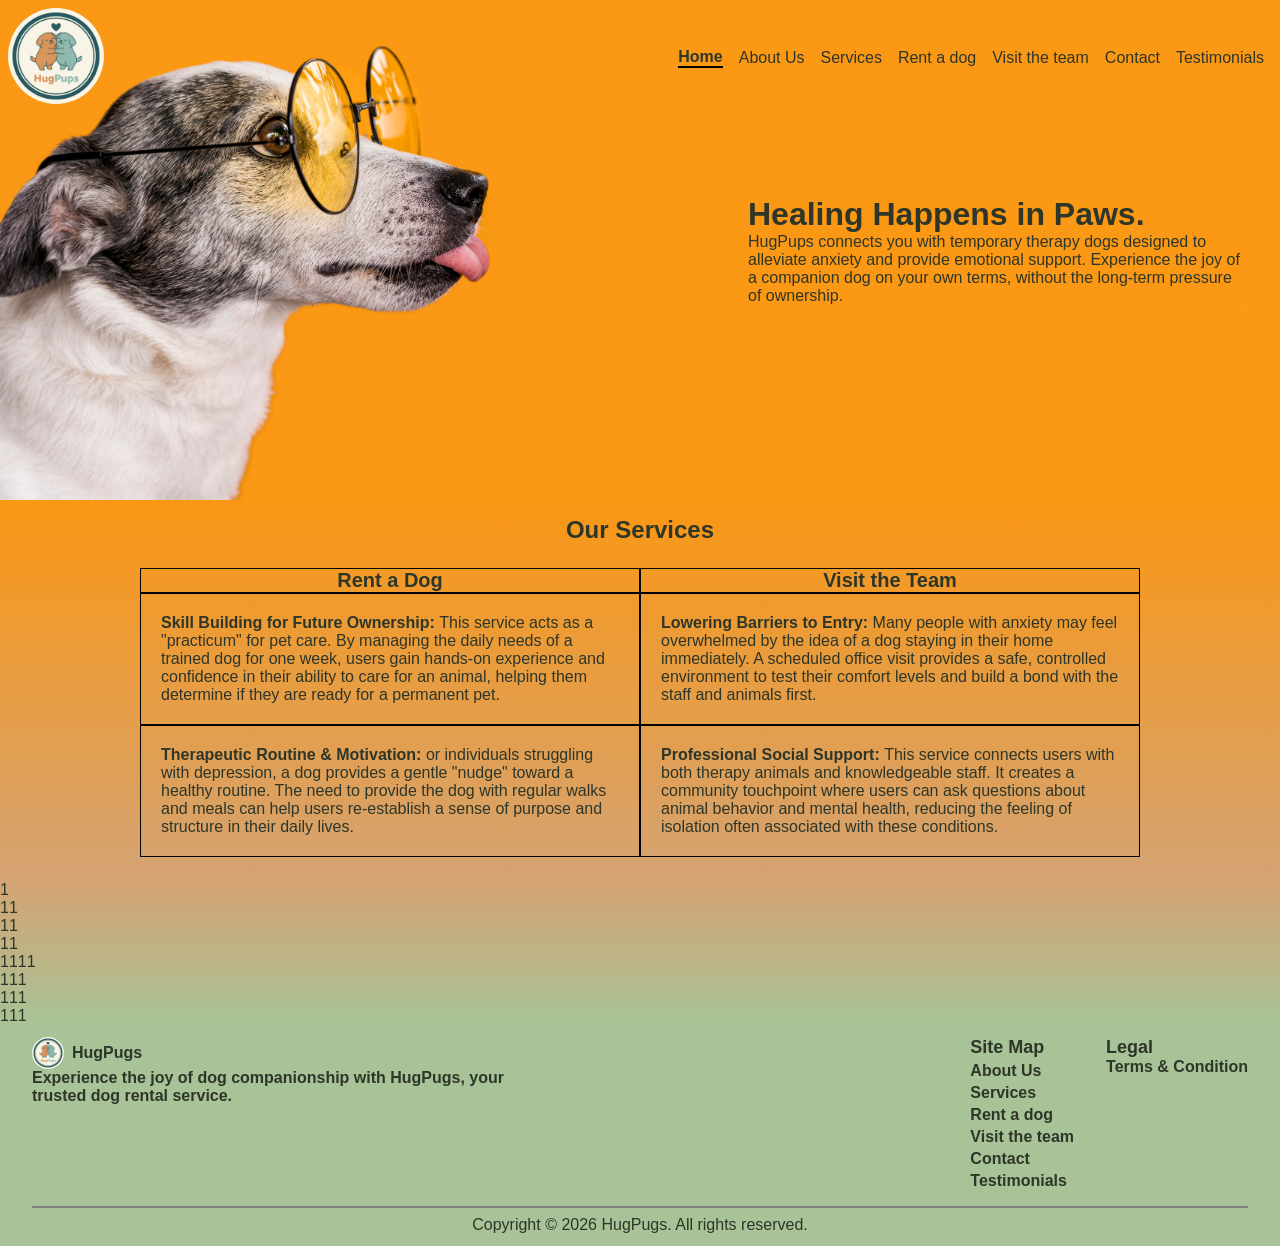
<file: index.html>
<!doctype html>
<html lang="en">

<head>
  <meta charset="UTF-8" />
  <meta name="viewport" content="width=device-width, initial-scale=1.0" />
  <title>Home | HugPups</title>
  <!-- This code link css with html -->
  <link rel="stylesheet" href="/Style/common.css" />
  <link rel="stylesheet" href="/Style/home.css" />
</head>

<body>
  <nav class="navbar">
    <div class="navlogo">
      <img src="./Assets/logo.jpg" />
    </div>
    <!-- Navigation link, they go other pages. -->
    <div class="navlinks">
      <a class="navlink active" href="/">Home</a>
      <a class="navlink" href="/Pages/about-us.html">About Us</a>
      <a class="navlink" href="/Pages/services.html">Services</a>
      <a class="navlink" href="/Pages/rent-a-dog.html">Rent a dog</a>
      <a class="navlink" href="/Pages/visit-the-team.html">Visit the team</a>
      <a class="navlink" href="/Pages/contact.html">Contact</a>
      <a class="navlink" href="/Pages/testimonials.html">Testimonials</a>
    </div>
  </nav>


  <main class="main-content">
    <div class="hero">
      <!-- <div class="hero-image">
        <img src="/Assets/header1.jpg" />
      </div> -->
      <div class="hero-content">
        <h1>Healing Happens in Paws.</h1>
        <p>HugPups connects you with temporary therapy dogs designed to alleviate anxiety and provide emotional support.
          Experience the joy of a companion dog on your own terms, without the long-term pressure of ownership.</p>
      </div>
    </div>


    <section class="Services-section">
      <div class="service-heading">
        <h1>Our Services</h1>
      </div>
      <div class="table-cont">
        <div class="s-tables">
          <div class="table-cell heading">Rent a Dog</div>
          <div class="table-cell heading">Visit the Team</div>
          <div class="table-cell info"><strong>Skill Building for Future Ownership: </strong>This service acts as a "practicum" for pet care. By managing the daily needs of a trained dog for one week, users gain hands-on experience and confidence in their ability to care for an animal, helping them determine if they are ready for a permanent pet.</div>
          <div class="table-cell info"><strong>Lowering Barriers to Entry: </strong>Many people with anxiety may feel overwhelmed by the idea of a dog staying in their home immediately. A scheduled office visit provides a safe, controlled environment to test their comfort levels and build a bond with the staff and animals first.</div>
          <div class="table-cell info"><strong>Therapeutic Routine & Motivation: </strong>or individuals struggling with depression, a dog provides a gentle "nudge" toward a healthy routine. The need to provide the dog with regular walks and meals can help users re-establish a sense of purpose and structure in their daily lives.</div>
          <div class="table-cell info"><strong>Professional Social Support: </strong>This service connects users with both therapy animals and knowledgeable staff. It creates a community touchpoint where users can ask questions about animal behavior and mental health, reducing the feeling of isolation often associated with these conditions.</div>
        </div>
      </div>
    </section>

    <section class="cards-section">
      <div class="cards">
        <div class="card">
          <div class="c-heading">1</div>
          <div class="c-image">11</div>
          <div class="c-button">11</div>
        </div>

        <div class="card">
          <div class="c-heading">11</div>
          <div class="c-image">1111</div>
          <div class="c-button"></div>
        </div>
        <div class="card">
          <div class="c-heading">111</div>
          <div class="c-image">111</div>
          <div class="c-button">111</div>
        </div>
      </div>
    </section>

  </main>




  <footer class="footer">
    <div class="footer-content">
      <div class="footer-left">
        <div class="footerheading">
          <img class="footer-image" src="/Assets/logo.jpg" />
          <p class="footer-name">HugPugs</p>
        </div>
        <p class="footer-description">Experience the joy of dog companionship with HugPugs, your trusted dog rental
          service.</p>
      </div>
      <div class="footer-right-section">
        <div class="footer-links footer-center">
          <p>Site Map</p>
          <a class="footer-link" href="/Pages/about-us.html">About Us</a>
          <a class="footer-link" href="/Pages/services.html">Services</a>
          <a class="footer-link" href="/Pages/rent-a-dog.html">Rent a dog</a>
          <a class="footer-link" href="/Pages/visit-the-team.html">Visit the team</a>
          <a class="footer-link" href="/Pages/contact.html">Contact</a>
          <a class="footer-link" href="/Pages/testimonials.html">Testimonials</a>
        </div>
        <div class="footer-legal footer-right">
          <p>Legal</p>
          <a class="footer-link" href="/Pages/terms-and-condition.html">Terms & Condition</a>
        </div>

      </div>
    </div>
    <div class="Copyright-box"></div>
    <!-- <hr class="solid"> -->

    <p class="copyright">Copyright © 2026 HugPugs. All rights reserved.</p>
    </div>
  </footer>
</body>

</html>
</file>
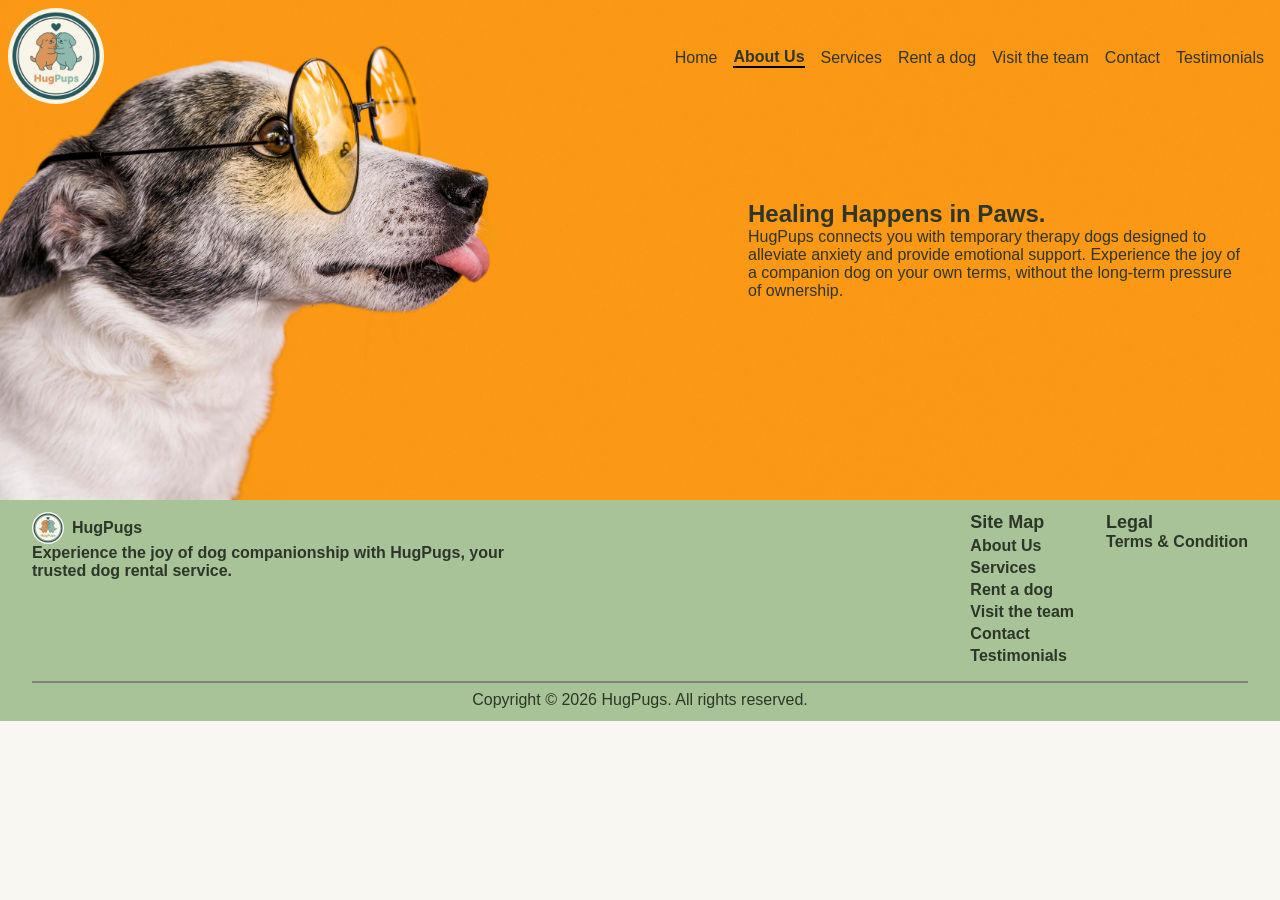
<file: Pages/about-us.html>
<!doctype html>
<html lang="en">

<head>
  <meta charset="UTF-8" />
  <meta name="viewport" content="width=device-width, initial-scale=1.0" />
  <title>Home | HugPups</title>
  <!-- This code link css with html -->
  <link rel="stylesheet" href="/Style/common.css" />
  <link rel="stylesheet" href="/Style/home.css" />
</head>

<body>
  <nav class="navbar">
    <div class="navlogo">
      <img src="/Assets/logo.jpg" />
    </div>
    <!-- Navigation link, they go other pages. -->
    <div class="navlinks">
      <a class="navlink" href="/">Home</a>
      <a class="navlink active" href="/Pages/about-us.html">About Us</a>
      <a class="navlink" href="/Pages/services.html">Services</a>
      <a class="navlink" href="/Pages/rent-a-dog.html">Rent a dog</a>
      <a class="navlink" href="/Pages/visit-the-team.html">Visit the team</a>
      <a class="navlink" href="/Pages/contact.html">Contact</a>
      <a class="navlink" href="/Pages/testimonials.html">Testimonials</a>
    </div>
  </nav>

  <main class="main-content">
    <section class="hero">
      <!-- <div class="hero-image">
        <img src="/Assets/header1.jpg" />
      </div> -->
      <div class="hero-content">
        <h1>Healing Happens in Paws.</h1>
        <p>HugPups connects you with temporary therapy dogs designed to alleviate anxiety and provide emotional support. Experience the joy of a companion dog on your own terms, without the long-term pressure of ownership.</p>
      </div>
    </section>


    </main>


  <footer class="footer">
    <div class="footer-content">
      <div class="footer-left">
        <div class="footerheading">
          <img class="footer-image" src="/Assets/logo.jpg" />
          <p class="footer-name">HugPugs</p>
        </div>
        <p class="footer-description">Experience the joy of dog companionship with HugPugs, your trusted dog rental
          service.</p>
      </div>
      <div class="footer-right-section">
        <div class="footer-links footer-center">
          <p>Site Map</p>
          <a class="footer-link" href="/Pages/about-us.html">About Us</a>
          <a class="footer-link" href="/Pages/services.html">Services</a>
          <a class="footer-link" href="/Pages/rent-a-dog.html">Rent a dog</a>
          <a class="footer-link" href="/Pages/visit-the-team.html">Visit the team</a>
          <a class="footer-link" href="/Pages/contact.html">Contact</a>
          <a class="footer-link" href="/Pages/testimonials.html">Testimonials</a>
        </div>
        <div class="footer-legal footer-right">
          <p>Legal</p>
          <a class="footer-link" href="/Pages/terms-and-condition.html">Terms & Condition</a>
        </div>

      </div>
    </div>
    <div class="Copyright-box"></div>
    <!-- <hr class="solid"> -->

    <p class="copyright">Copyright © 2026 HugPugs. All rights reserved.</p>
  </div>
  </footer>
</body>

</html>
</file>
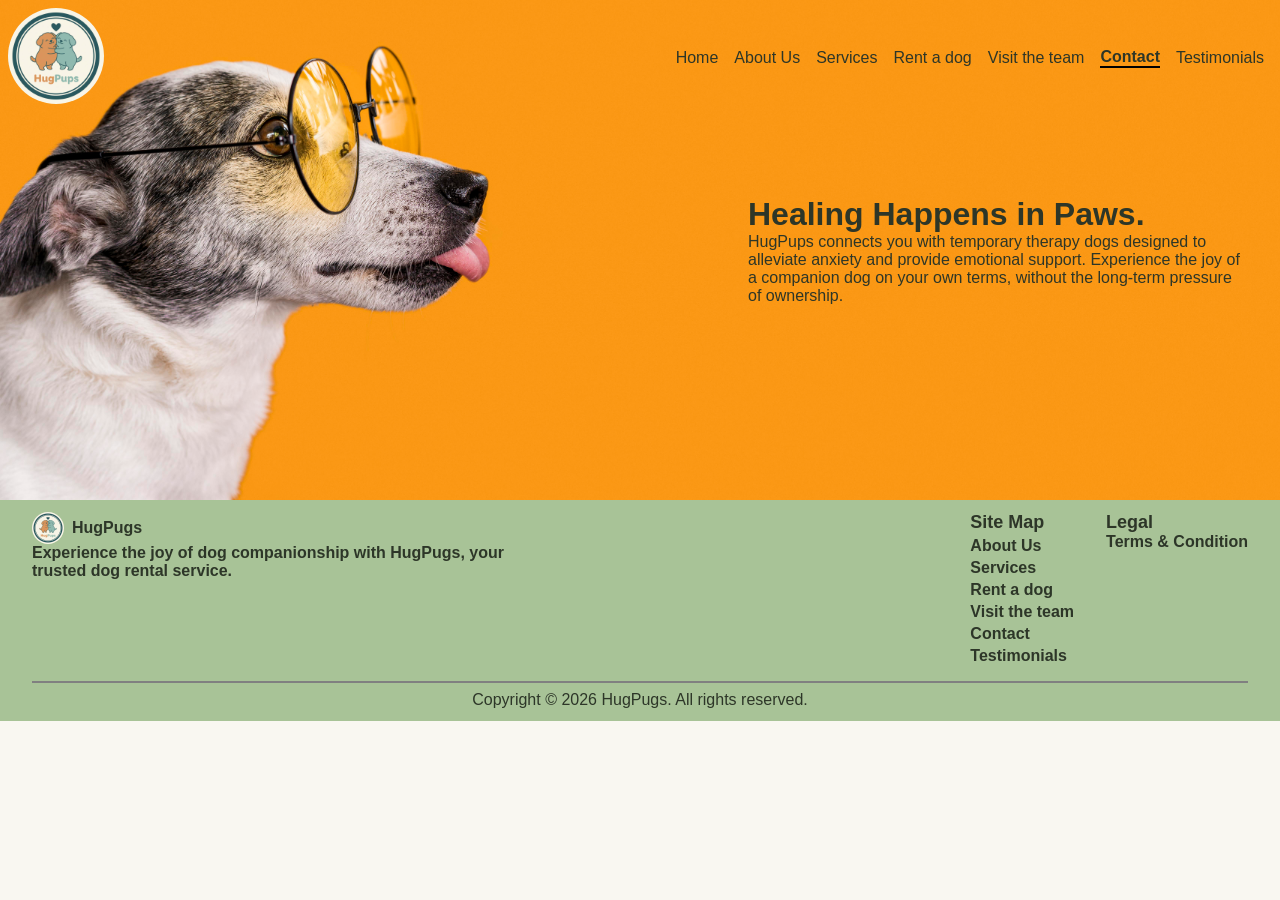
<file: Pages/contact.html>
<!doctype html>
<html lang="en">

<head>
  <meta charset="UTF-8" />
  <meta name="viewport" content="width=device-width, initial-scale=1.0" />
  <title>Home | HugPups</title>
  <!-- This code link css with html -->
  <link rel="stylesheet" href="/Style/common.css" />
  <link rel="stylesheet" href="/Style/home.css" />
</head>

<body>
  <nav class="navbar">
    <div class="navlogo">
      <img src="/Assets/logo.jpg" />
    </div>
    <!-- Navigation link, they go other pages. -->
    <div class="navlinks">
      <a class="navlink" href="/">Home</a>
      <a class="navlink" href="/Pages/about-us.html">About Us</a>
      <a class="navlink" href="/Pages/services.html">Services</a>
      <a class="navlink" href="/Pages/rent-a-dog.html">Rent a dog</a>
      <a class="navlink" href="/Pages/visit-the-team.html">Visit the team</a>
      <a class="navlink active" href="/Pages/contact.html">Contact</a>
      <a class="navlink" href="/Pages/testimonials.html">Testimonials</a>
    </div>
  </nav>

  <main class="main-content">
    <div class="hero">
      <!-- <div class="hero-image">
        <img src="/Assets/header1.jpg" />
      </div> -->
      <div class="hero-content">
        <h1>Healing Happens in Paws.</h1>
        <p>HugPups connects you with temporary therapy dogs designed to alleviate anxiety and provide emotional support. Experience the joy of a companion dog on your own terms, without the long-term pressure of ownership.</p>
      </div>
    </div>
    </main>


  <footer class="footer">
    <div class="footer-content">
      <div class="footer-left">
        <div class="footerheading">
          <img class="footer-image" src="/Assets/logo.jpg" />
          <p class="footer-name">HugPugs</p>
        </div>
        <p class="footer-description">Experience the joy of dog companionship with HugPugs, your trusted dog rental
          service.</p>
      </div>
      <div class="footer-right-section">
        <div class="footer-links footer-center">
          <p>Site Map</p>
          <a class="footer-link" href="/Pages/about-us.html">About Us</a>
          <a class="footer-link" href="/Pages/services.html">Services</a>
          <a class="footer-link" href="/Pages/rent-a-dog.html">Rent a dog</a>
          <a class="footer-link" href="/Pages/visit-the-team.html">Visit the team</a>
          <a class="footer-link" href="/Pages/contact.html">Contact</a>
          <a class="footer-link" href="/Pages/testimonials.html">Testimonials</a>
        </div>
        <div class="footer-legal footer-right">
          <p>Legal</p>
          <a class="footer-link" href="/Pages/terms-and-condition.html">Terms & Condition</a>
        </div>

      </div>
    </div>
    <div class="Copyright-box"></div>
    <!-- <hr class="solid"> -->

    <p class="copyright">Copyright © 2026 HugPugs. All rights reserved.</p>
  </div>
  </footer>
</body>

</html>
</file>
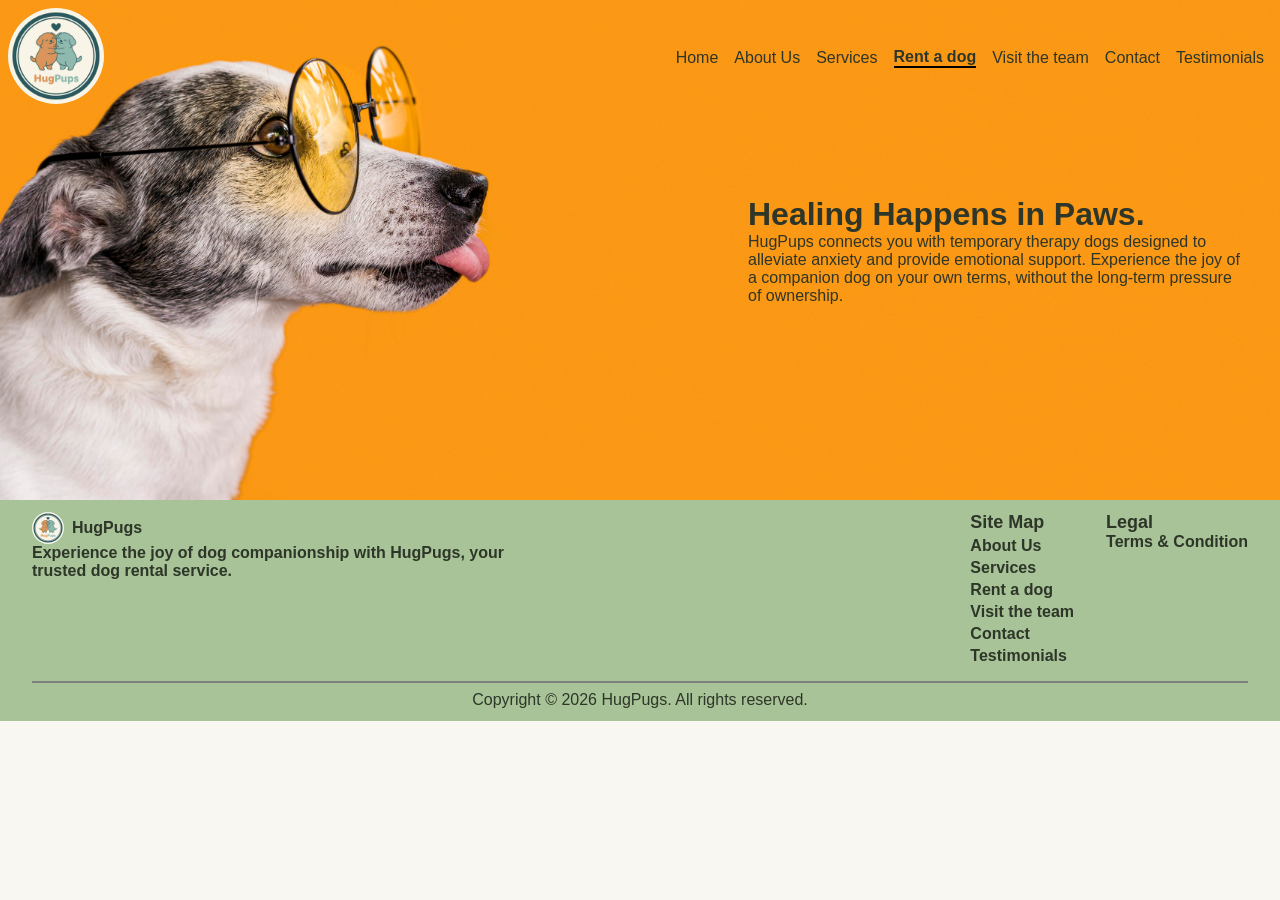
<file: Pages/rent-a-dog.html>
<!doctype html>
<html lang="en">

<head>
  <meta charset="UTF-8" />
  <meta name="viewport" content="width=device-width, initial-scale=1.0" />
  <title>Home | HugPups</title>
  <!-- This code link css with html -->
  <link rel="stylesheet" href="/Style/common.css" />
  <link rel="stylesheet" href="/Style/home.css" />
</head>

<body>
  <nav class="navbar">
    <div class="navlogo">
      <img src="/Assets/logo.jpg" />
    </div>
    <!-- Navigation link, they go other pages. -->
    <div class="navlinks">
      <a class="navlink" href="/">Home</a>
      <a class="navlink" href="/Pages/about-us.html">About Us</a>
      <a class="navlink" href="/Pages/services.html">Services</a>
      <a class="navlink active" href="/Pages/rent-a-dog.html">Rent a dog</a>
      <a class="navlink" href="/Pages/visit-the-team.html">Visit the team</a>
      <a class="navlink" href="/Pages/contact.html">Contact</a>
      <a class="navlink" href="/Pages/testimonials.html">Testimonials</a>
    </div>
  </nav>

  <main class="main-content">
    <div class="hero">
      <!-- <div class="hero-image">
        <img src="/Assets/header1.jpg" />
      </div> -->
      <div class="hero-content">
        <h1>Healing Happens in Paws.</h1>
        <p>HugPups connects you with temporary therapy dogs designed to alleviate anxiety and provide emotional support. Experience the joy of a companion dog on your own terms, without the long-term pressure of ownership.</p>
      </div>
    </div>
    </main>



  <footer class="footer">
    <div class="footer-content">
      <div class="footer-left">
        <div class="footerheading">
          <img class="footer-image" src="/Assets/logo.jpg" />
          <p class="footer-name">HugPugs</p>
        </div>
        <p class="footer-description">Experience the joy of dog companionship with HugPugs, your trusted dog rental
          service.</p>
      </div>
      <div class="footer-right-section">
        <div class="footer-links footer-center">
          <p>Site Map</p>
          <a class="footer-link" href="/Pages/about-us.html">About Us</a>
          <a class="footer-link" href="/Pages/services.html">Services</a>
          <a class="footer-link" href="/Pages/rent-a-dog.html">Rent a dog</a>
          <a class="footer-link" href="/Pages/visit-the-team.html">Visit the team</a>
          <a class="footer-link" href="/Pages/contact.html">Contact</a>
          <a class="footer-link" href="/Pages/testimonials.html">Testimonials</a>
        </div>
        <div class="footer-legal footer-right">
          <p>Legal</p>
          <a class="footer-link" href="/Pages/terms-and-condition.html">Terms & Condition</a>
        </div>

      </div>
    </div>
    <div class="Copyright-box"></div>
    <!-- <hr class="solid"> -->

    <p class="copyright">Copyright © 2026 HugPugs. All rights reserved.</p>
  </div>
  </footer>
</body>

</html>
</file>
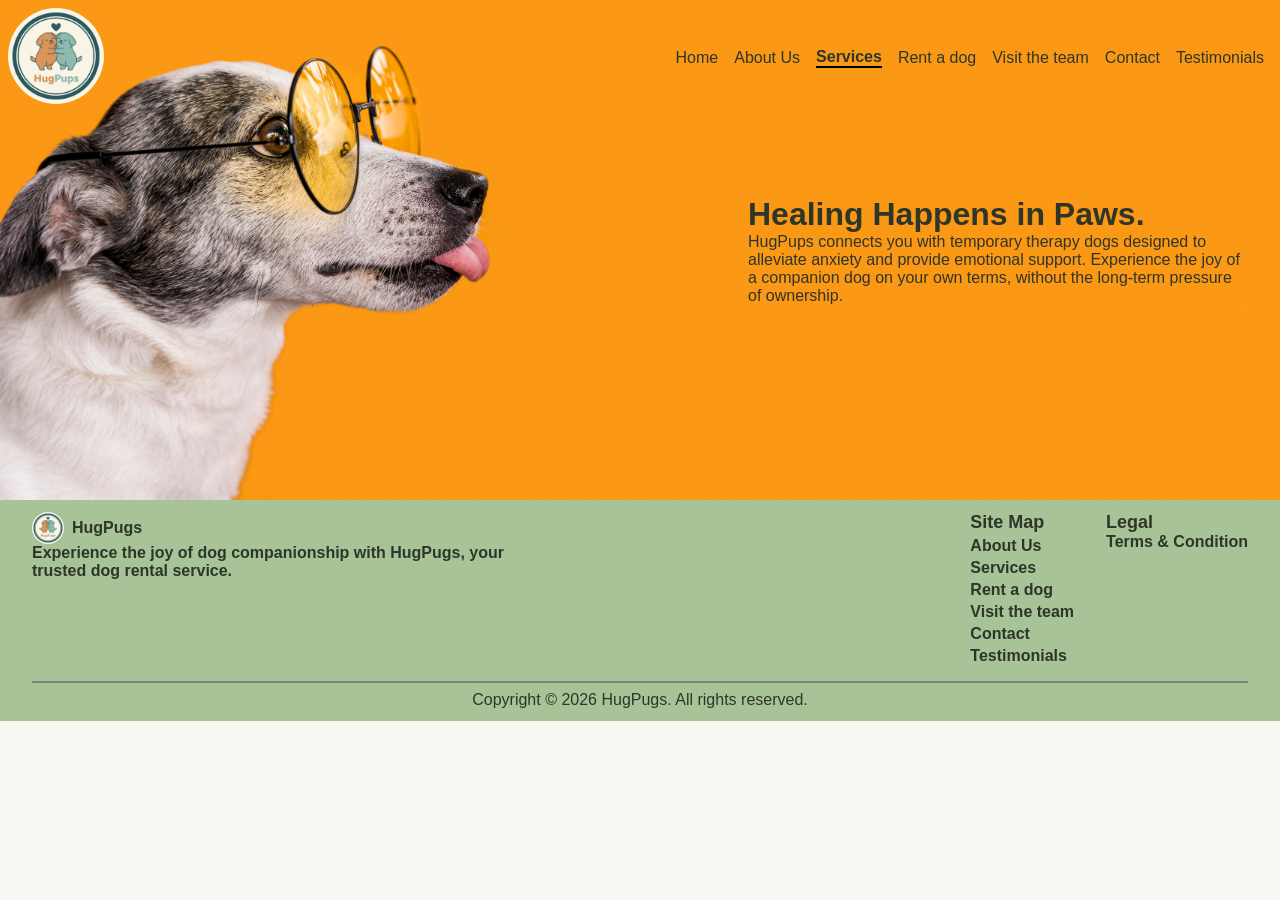
<file: Pages/services.html>
<!doctype html>
<html lang="en">

<head>
  <meta charset="UTF-8" />
  <meta name="viewport" content="width=device-width, initial-scale=1.0" />
  <title>Home | HugPups</title>
  <!-- This code link css with html -->
  <link rel="stylesheet" href="/Style/common.css" />
  <link rel="stylesheet" href="/Style/home.css" />
</head>

<body>
  <nav class="navbar">
    <div class="navlogo">
      <img src="/Assets/logo.jpg" />
    </div>
    <!-- Navigation link, they go other pages. -->
    <div class="navlinks">
      <a class="navlink" href="/">Home</a>
      <a class="navlink" href="/Pages/about-us.html">About Us</a>
      <a class="navlink active" href="/Pages/services.html">Services</a>
      <a class="navlink" href="/Pages/rent-a-dog.html">Rent a dog</a>
      <a class="navlink" href="/Pages/visit-the-team.html">Visit the team</a>
      <a class="navlink" href="/Pages/contact.html">Contact</a>
      <a class="navlink" href="/Pages/testimonials.html">Testimonials</a>
    </div>
  </nav>

  <main class="main-content">
    <div class="hero">
      <!-- <div class="hero-image">
        <img src="/Assets/header1.jpg" />
      </div> -->
      <div class="hero-content">
        <h1>Healing Happens in Paws.</h1>
        <p>HugPups connects you with temporary therapy dogs designed to alleviate anxiety and provide emotional support. Experience the joy of a companion dog on your own terms, without the long-term pressure of ownership.</p>
      </div>
    </div>
    </main>



  <footer class="footer">
    <div class="footer-content">
      <div class="footer-left">
        <div class="footerheading">
          <img class="footer-image" src="/Assets/logo.jpg" />
          <p class="footer-name">HugPugs</p>
        </div>
        <p class="footer-description">Experience the joy of dog companionship with HugPugs, your trusted dog rental
          service.</p>
      </div>
      <div class="footer-right-section">
        <div class="footer-links footer-center">
          <p>Site Map</p>
          <a class="footer-link" href="/Pages/about-us.html">About Us</a>
          <a class="footer-link" href="/Pages/services.html">Services</a>
          <a class="footer-link" href="/Pages/rent-a-dog.html">Rent a dog</a>
          <a class="footer-link" href="/Pages/visit-the-team.html">Visit the team</a>
          <a class="footer-link" href="/Pages/contact.html">Contact</a>
          <a class="footer-link" href="/Pages/testimonials.html">Testimonials</a>
        </div>
        <div class="footer-legal footer-right">
          <p>Legal</p>
          <a class="footer-link" href="/Pages/terms-and-condition.html">Terms & Condition</a>
        </div>

      </div>
    </div>
    <div class="Copyright-box"></div>
    <!-- <hr class="solid"> -->

    <p class="copyright">Copyright © 2026 HugPugs. All rights reserved.</p>
  </div>
  </footer>
</body>

</html>
</file>
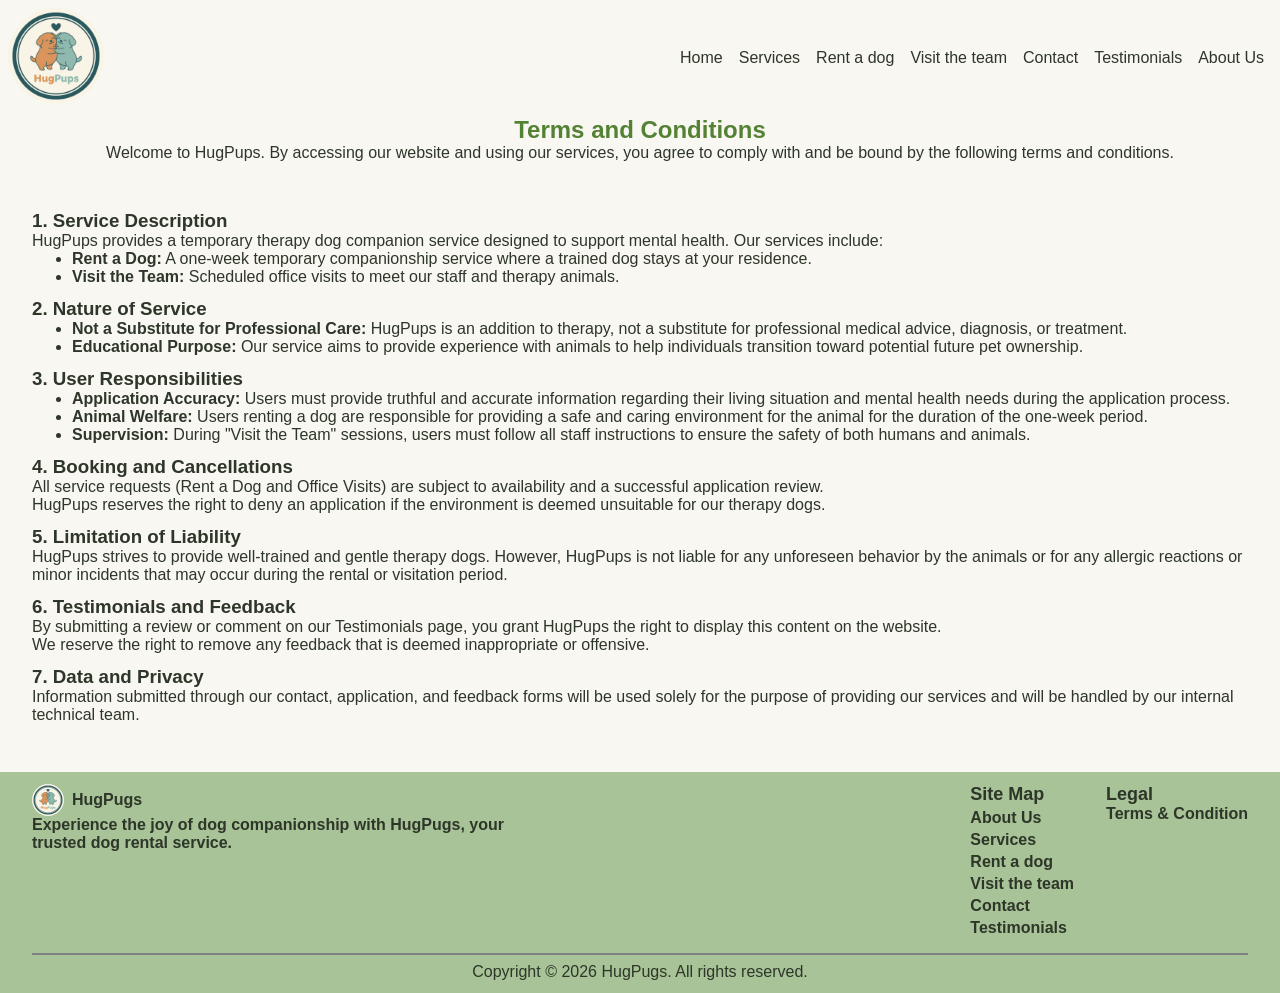
<file: Pages/terms-and-condition.html>
<!doctype html>
<html lang="en">

<head>
  <meta charset="UTF-8" />
  <meta name="viewport" content="width=device-width, initial-scale=1.0" />
  <title>Terms & Condition | HugPups</title>
  <!-- This code link css with html -->
  <link rel="stylesheet" href="/Style/common.css" />
  <link rel="stylesheet" href="/Style/terms-and-condition.css" />
</head>

<body>
  <nav class="navbar top">
    <div class="navlogo">
      <img src="/Assets/logo.jpg" />
    </div>
    <!-- Navigation link, they go other pages. -->
    <div class="navlinks">
      <a class="navlink" href="/">Home</a>
      <a class="navlink" href="/Pages/services.html">Services</a>
      <a class="navlink" href="/Pages/rent-a-dog.html">Rent a dog</a>
      <a class="navlink" href="/Pages/visit-the-team.html">Visit the team</a>
      <a class="navlink" href="/Pages/contact.html">Contact</a>
      <a class="navlink" href="/Pages/testimonials.html">Testimonials</a>
      <a class="navlink" href="/Pages/about-us.html">About Us</a>
    </div>
  </nav>


  <main class="main-content">
    <section id="terms-content">
      <div class="heading">
        <h2>Terms and Conditions</h2>
        <p>Welcome to HugPups. By accessing our website and using our services, you agree to comply with and be bound by
          the following terms and conditions.</p>
      </div>

      <div class="tc-sections">
        <article class="tc-section">
          <h3>1. Service Description</h3>
          <p>HugPups provides a temporary therapy dog companion service designed to support mental health. Our services
            include:</p>
          <ul>
            <li><strong>Rent a Dog:</strong> A one-week temporary companionship service where a trained dog stays at
              your residence.</li>
            <li><strong>Visit the Team:</strong> Scheduled office visits to meet our staff and therapy animals.</li>
          </ul>
        </article>

        <article class="tc-section">
          <h3>2. Nature of Service</h3>
          <ul>
            <li><strong>Not a Substitute for Professional Care:</strong> HugPups is an addition to therapy, not a
              substitute for professional medical advice, diagnosis, or treatment.</li>
            <li><strong>Educational Purpose:</strong> Our service aims to provide experience with animals to help
              individuals transition toward potential future pet ownership.</li>
          </ul>
        </article>

        <article class="tc-section">
          <h3>3. User Responsibilities</h3>
          <ul>
            <li><strong>Application Accuracy:</strong> Users must provide truthful and accurate information regarding
              their living situation and mental health needs during the application process.</li>
            <li><strong>Animal Welfare:</strong> Users renting a dog are responsible for providing a safe and caring
              environment for the animal for the duration of the one-week period.</li>
            <li><strong>Supervision:</strong> During "Visit the Team" sessions, users must follow all staff instructions
              to ensure the safety of both humans and animals.</li>
          </ul>
        </article>

        <article class="tc-section">
          <h3>4. Booking and Cancellations</h3>
          <p>All service requests (Rent a Dog and Office Visits) are subject to availability and a successful
            application review.</p>
          <p>HugPups reserves the right to deny an application if the environment is deemed unsuitable for our therapy
            dogs.</p>
        </article>

        <article class="tc-section">
          <h3>5. Limitation of Liability</h3>
          <p>HugPups strives to provide well-trained and gentle therapy dogs. However, HugPups is not liable for any
            unforeseen behavior by the animals or for any allergic reactions or minor incidents that may occur during
            the rental or visitation period.</p>
        </article>

        <article class="tc-section">
          <h3>6. Testimonials and Feedback</h3>
          <p>By submitting a review or comment on our Testimonials page, you grant HugPups the right to display this
            content on the website.</p>
          <p>We reserve the right to remove any feedback that is deemed inappropriate or offensive.</p>
        </article>

        <article class="tc-section">
          <h3>7. Data and Privacy</h3>
          <p>Information submitted through our contact, application, and feedback forms will be used solely for the
            purpose of providing our services and will be handled by our internal technical team.</p>
        </article>
      </div>
    </section>
  </main>


  <footer class="footer">
    <div class="footer-content">
      <div class="footer-left">
        <div class="footerheading">
          <img class="footer-image" src="/Assets/logo.jpg" />
          <p class="footer-name">HugPugs</p>
        </div>
        <p class="footer-description">Experience the joy of dog companionship with HugPugs, your trusted dog rental
          service.</p>
      </div>
      <div class="footer-right-section">
        <div class="footer-links footer-center">
          <p>Site Map</p>
          <a class="footer-link" href="/Pages/about-us.html">About Us</a>
          <a class="footer-link" href="/Pages/services.html">Services</a>
          <a class="footer-link" href="/Pages/rent-a-dog.html">Rent a dog</a>
          <a class="footer-link" href="/Pages/visit-the-team.html">Visit the team</a>
          <a class="footer-link" href="/Pages/contact.html">Contact</a>
          <a class="footer-link" href="/Pages/testimonials.html">Testimonials</a>
        </div>
        <div class="footer-legal footer-right">
          <p>Legal</p>
          <a class="footer-link" href="/Pages/terms-and-condition.html">Terms & Condition</a>
        </div>

      </div>
    </div>
    <div class="Copyright-box"></div>
    <!-- <hr class="solid"> -->

    <p class="copyright">Copyright © 2026 HugPugs. All rights reserved.</p>
    </div>
  </footer>
</body>

</html>
</file>
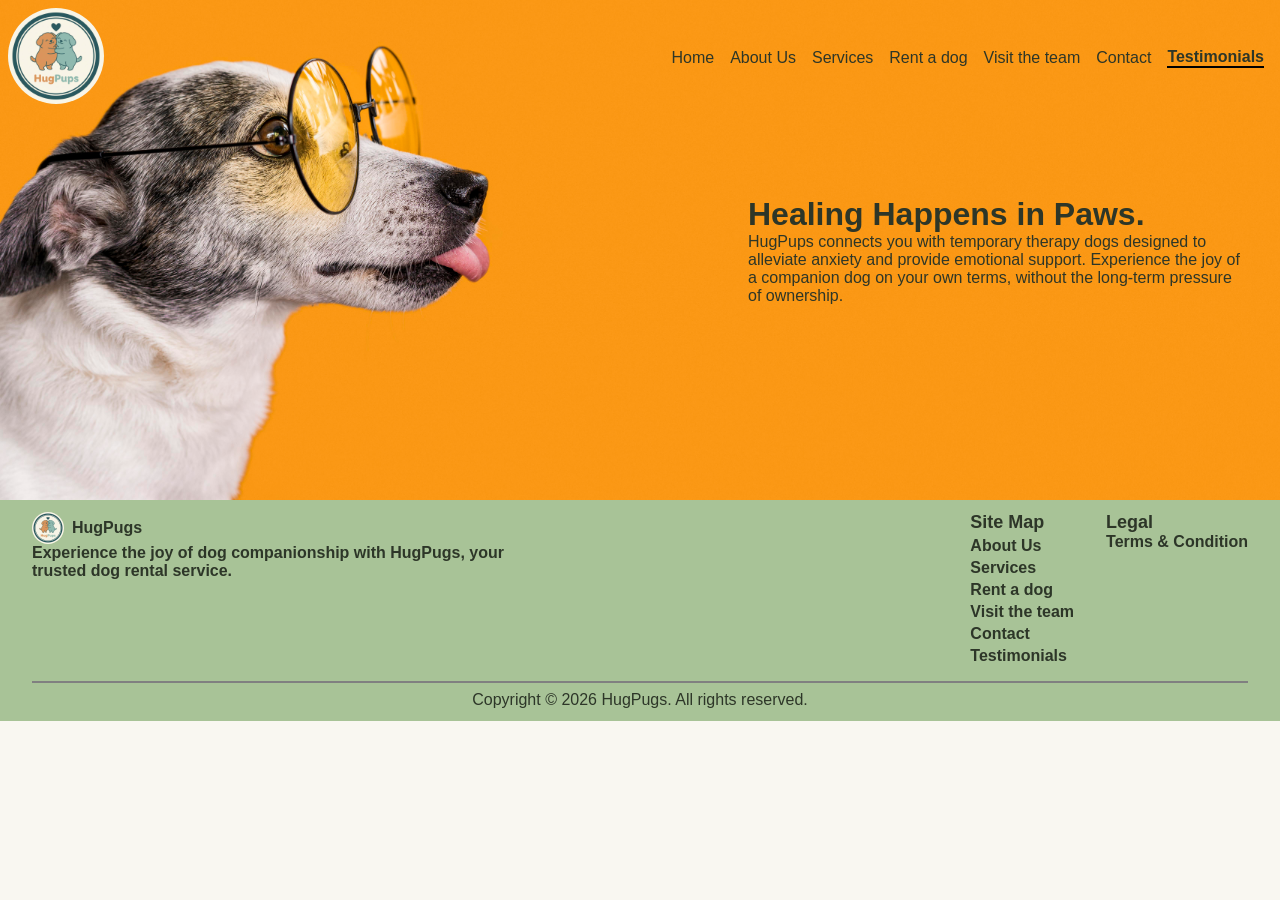
<file: Pages/testimonials.html>
<!doctype html>
<html lang="en">

<head>
  <meta charset="UTF-8" />
  <meta name="viewport" content="width=device-width, initial-scale=1.0" />
  <title>Home | HugPups</title>
  <!-- This code link css with html -->
  <link rel="stylesheet" href="/Style/common.css" />
  <link rel="stylesheet" href="/Style/home.css" />
</head>

<body>
  <nav class="navbar">
    <div class="navlogo">
      <img src="/Assets/logo.jpg" />
    </div>
    <!-- Navigation link, they go other pages. -->
    <div class="navlinks">
      <a class="navlink" href="/">Home</a>
      <a class="navlink" href="/Pages/about-us.html">About Us</a>
      <a class="navlink" href="/Pages/services.html">Services</a>
      <a class="navlink" href="/Pages/rent-a-dog.html">Rent a dog</a>
      <a class="navlink" href="/Pages/visit-the-team.html">Visit the team</a>
      <a class="navlink" href="/Pages/contact.html">Contact</a>
      <a class="navlink active" href="/Pages/testimonials.html">Testimonials</a>
    </div>
  </nav>


  <main class="main-content">
    <div class="hero">
      <!-- <div class="hero-image">
        <img src="/Assets/header1.jpg" />
      </div> -->
      <div class="hero-content">
        <h1>Healing Happens in Paws.</h1>
        <p>HugPups connects you with temporary therapy dogs designed to alleviate anxiety and provide emotional support. Experience the joy of a companion dog on your own terms, without the long-term pressure of ownership.</p>
      </div>
    </div>
    </main>




  <footer class="footer">
    <div class="footer-content">
      <div class="footer-left">
        <div class="footerheading">
          <img class="footer-image" src="/Assets/logo.jpg" />
          <p class="footer-name">HugPugs</p>
        </div>
        <p class="footer-description">Experience the joy of dog companionship with HugPugs, your trusted dog rental
          service.</p>
      </div>
      <div class="footer-right-section">
        <div class="footer-links footer-center">
          <p>Site Map</p>
          <a class="footer-link" href="/Pages/about-us.html">About Us</a>
          <a class="footer-link" href="/Pages/about.html">Services</a>
          <a class="footer-link" href="/Pages/about.html">Rent a dog</a>
          <a class="footer-link" href="/Pages/about.html">Visit the team</a>
          <a class="footer-link" href="/Pages/about.html">Contact</a>
          <a class="footer-link" href="/Pages/about.html">Testimonials</a>
        </div>
        <div class="footer-legal footer-right">
          <p>Legal</p>
          <a class="footer-link" href="/Pages/terms-and-condition.html">Terms & Condition</a>
        </div>

      </div>
    </div>
    <div class="Copyright-box"></div>
    <!-- <hr class="solid"> -->

    <p class="copyright">Copyright © 2026 HugPugs. All rights reserved.</p>
  </div>
  </footer>
</body>

</html>
</file>
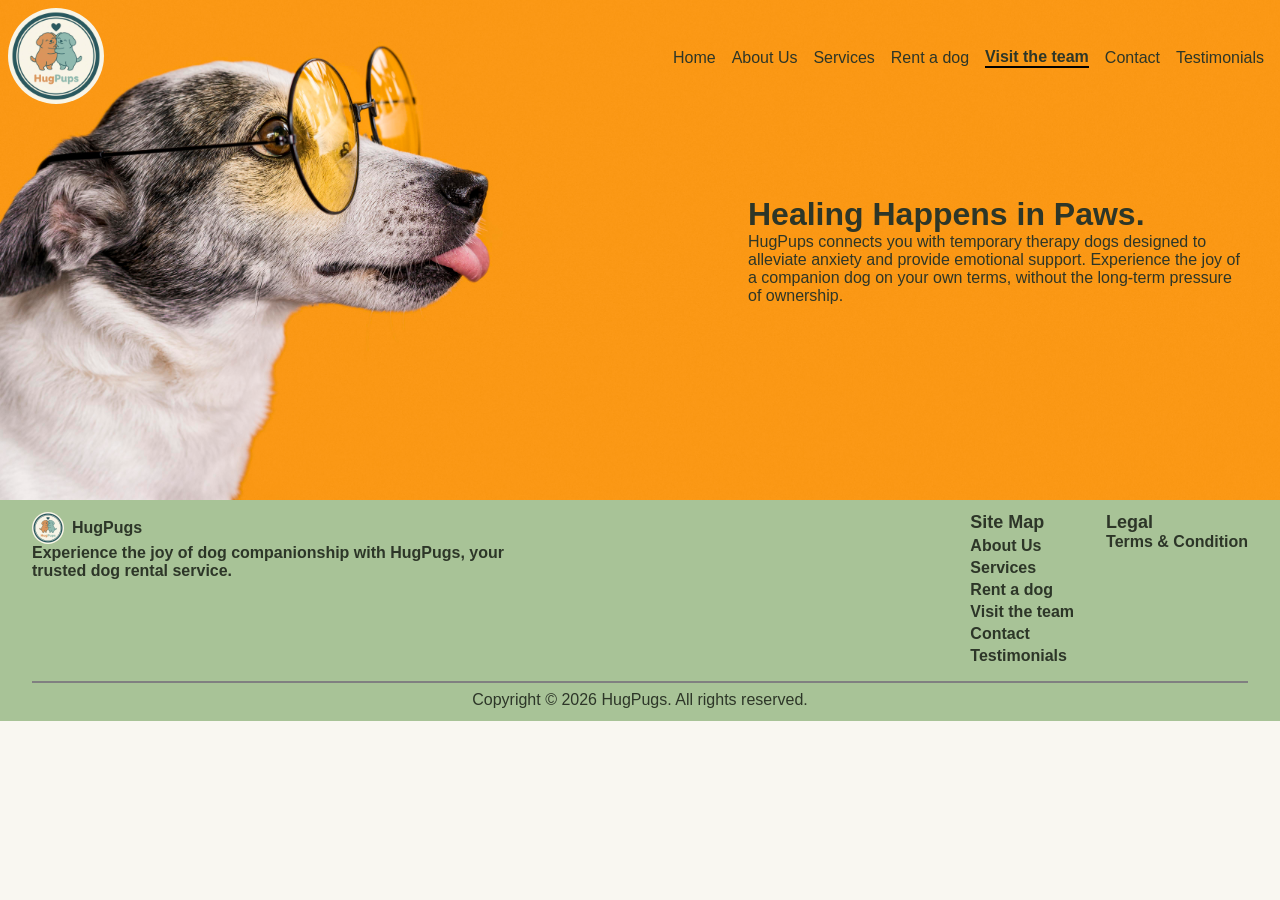
<file: Pages/visit-the-team.html>
<!doctype html>
<html lang="en">

<head>
  <meta charset="UTF-8" />
  <meta name="viewport" content="width=device-width, initial-scale=1.0" />
  <title>Home | HugPups</title>
  <!-- This code link css with html -->
  <link rel="stylesheet" href="/Style/common.css" />
  <link rel="stylesheet" href="/Style/home.css" />
</head>

<body>
  <nav class="navbar">
    <div class="navlogo">
      <img src="/Assets/logo.jpg" />
    </div>
    <!-- Navigation link, they go other pages. -->
    <div class="navlinks">
      <a class="navlink" href="/">Home</a>
      <a class="navlink" href="/Pages/about-us.html">About Us</a>
      <a class="navlink" href="/Pages/services.html">Services</a>
      <a class="navlink" href="/Pages/rent-a-dog.html">Rent a dog</a>
      <a class="navlink active" href="/Pages/visit-the-team.html">Visit the team</a>
      <a class="navlink" href="/Pages/contact.html">Contact</a>
      <a class="navlink" href="/Pages/testimonials.html">Testimonials</a>
    </div>
  </nav>


  <main class="main-content">
    <div class="hero">
      <!-- <div class="hero-image">
        <img src="/Assets/header1.jpg" />
      </div> -->
      <div class="hero-content">
        <h1>Healing Happens in Paws.</h1>
        <p>HugPups connects you with temporary therapy dogs designed to alleviate anxiety and provide emotional support. Experience the joy of a companion dog on your own terms, without the long-term pressure of ownership.</p>
      </div>
    </div>
    </main>



  <footer class="footer">
    <div class="footer-content">
      <div class="footer-left">
        <div class="footerheading">
          <img class="footer-image" src="/Assets/logo.jpg" />
          <p class="footer-name">HugPugs</p>
        </div>
        <p class="footer-description">Experience the joy of dog companionship with HugPugs, your trusted dog rental
          service.</p>
      </div>
      <div class="footer-right-section">
        <div class="footer-links footer-center">
          <p>Site Map</p>
          <a class="footer-link" href="/Pages/about-us.html">About Us</a>
          <a class="footer-link" href="/Pages/services.html">Services</a>
          <a class="footer-link" href="/Pages/rent-a-dog.html">Rent a dog</a>
          <a class="footer-link" href="/Pages/visit-the-team.html">Visit the team</a>
          <a class="footer-link" href="/Pages/contact.html">Contact</a>
          <a class="footer-link" href="/Pages/testimonials.html">Testimonials</a>
        </div>
        <div class="footer-legal footer-right">
          <p>Legal</p>
          <a class="footer-link" href="/Pages/terms-and-condition.html">Terms & Condition</a>
        </div>

      </div>
    </div>
    <div class="Copyright-box"></div>
    <!-- <hr class="solid"> -->

    <p class="copyright">Copyright © 2026 HugPugs. All rights reserved.</p>
  </div>  
  </footer>
</body>

</html>
</file>
<file: Style/common.css>
* {
  margin: 0;
  box-sizing: border-box;
}

:root {
  --text: #2d3628;
  --background: #f9f7f1;
  --primary: #548235;
  --secondary: #a8c397;
  --accent: #d4a373;
}
body {
  font-family: "Segoe UI", Tahoma, Geneva, Verdana, sans-serif;
  background-color: var(--background);
  color: var(--text);
}

.navbar {
  /* border: 4px solid red; */
  display: flex;
  justify-content: space-between;
  align-items: center;
  margin: 8px;
  position: absolute;
  left: 0;
  right: 0;
}
.navbar.top{
  position: relative;
}

.navlogo {
  /* border: 2px solid purple; */

  > img {
    width: 96px;
    border-radius: 50%;
    overflow: hidden;
  }
}

.navlinks {
  display: flex;
  gap: 16px;
  /* width: 580px;
    height: 48px; */
  align-items: center;
  margin-right: 8px;
}

.navlink {
  color: var(--text);
  text-decoration: none;
}

.navlink.active {
  font-weight: bold;
  border-bottom: 2px solid black;
}

.footer {
background-color: var(--secondary);
padding: 12px 32px;
}

.footer-content {
  /* border: 4px solid red; */


  font-weight: 600;

  display: flex;
  /* gap: 16px; */
  /* padding: 12px 32px; */
  justify-content: space-between;

}
.footerheading {
  display: flex;
  align-items: center;
  gap: 8px;

  > img {
    width: 32px;
    border-radius: 50%;
    overflow: hidden;
  }
}

.footer-left {
  /* border: 4px solid blue; */
  width: 500px;
}

.footer-center {
  /* border: 4px solid yellow; */
  display: flex;
  flex-direction: column;
  gap: 4px;

  > p {
    font-size: large;
    font-weight: 800;
  } 
}

.footer-link {
  color: var(--text);
  font-weight: 600;
  text-decoration: none;
}
.footer-right {
  /* border: 4px solid hotpink; */
  font-weight: 600;

  > p {
    font-size: large;
    font-weight: 800;
  }
}
.footer-right-section{
    display: flex;
    gap: 32px;
}

.Copyright-box {
    padding-top: 16px;
}

/* 
hr.solid {
    border-top: 2px solid rgba(128, 128, 128);
    border-bottom: none;
  } */

.copyright{
    padding-top: 8px;
    display: flex;
    justify-content: center;
    border-top: 2px solid rgba(128, 128, 128);

}

.hero-image{
   
  > img{
      width: 100%;
  }
}


.hero {
  display: flex;
  gap: 32px;
  flex-wrap: wrap;
  align-items: center;
  justify-content: flex-end;
  background-image: url(/Assets/header1.jpg);
  height: 500px;
  background-size: cover;
  background-position: 0px 50%;
}

.hero-content{
  width: 100%;
  max-width: 500px;
  margin: 0 32px;
}
</file>
<file: Style/home.css>
/* display grid, make 2 rows, make it use % for scale, with max value for width. 
Set the different cell types to use different style, use the container for table
to place it in center */


.Services-section{  
background: linear-gradient(180deg, rgba(250, 151, 20, 1) 0%, rgba(212, 163, 115, 1) 100%);
}

.service-heading{
    display: flex;
    justify-content: center;
    padding-top: 16px;
}

.table-cont {
    display: flex;
    justify-content: center;
    
        
}

.s-tables {

    
    display: grid;
    grid-template-columns: 1fr 1fr;

    width: 100%;
    max-width: 1000px;

    margin: 24px;
}   


.table-cell {
    border: 1px solid black
}

.table-cell.heading {
    display: flex;
    justify-content: center;
    font-weight: 800;
    font-size: 20px
}

.table-cell.info {
    padding: 20px;
}   

.cards-section {
    background: linear-gradient(180deg,rgba(212, 163, 115, 1) 0%, rgba(168, 195, 151, 1) 100%);
}
</file>
<file: Style/terms-and-condition.css>
.heading {
    display: flex;
    justify-items: center;
    justify-content: center;
    align-items:center;
    flex-direction: column;
}


h2 {
    color: var(--primary);

}

.terms-content {
    display: flex;
padding: 12px;

}

article {
    color: var(--text)
}

.tc-sections {
    display: flex;
    flex-direction: column;

    gap: 12px;
    margin: 48px 32px; 
}
</file>
